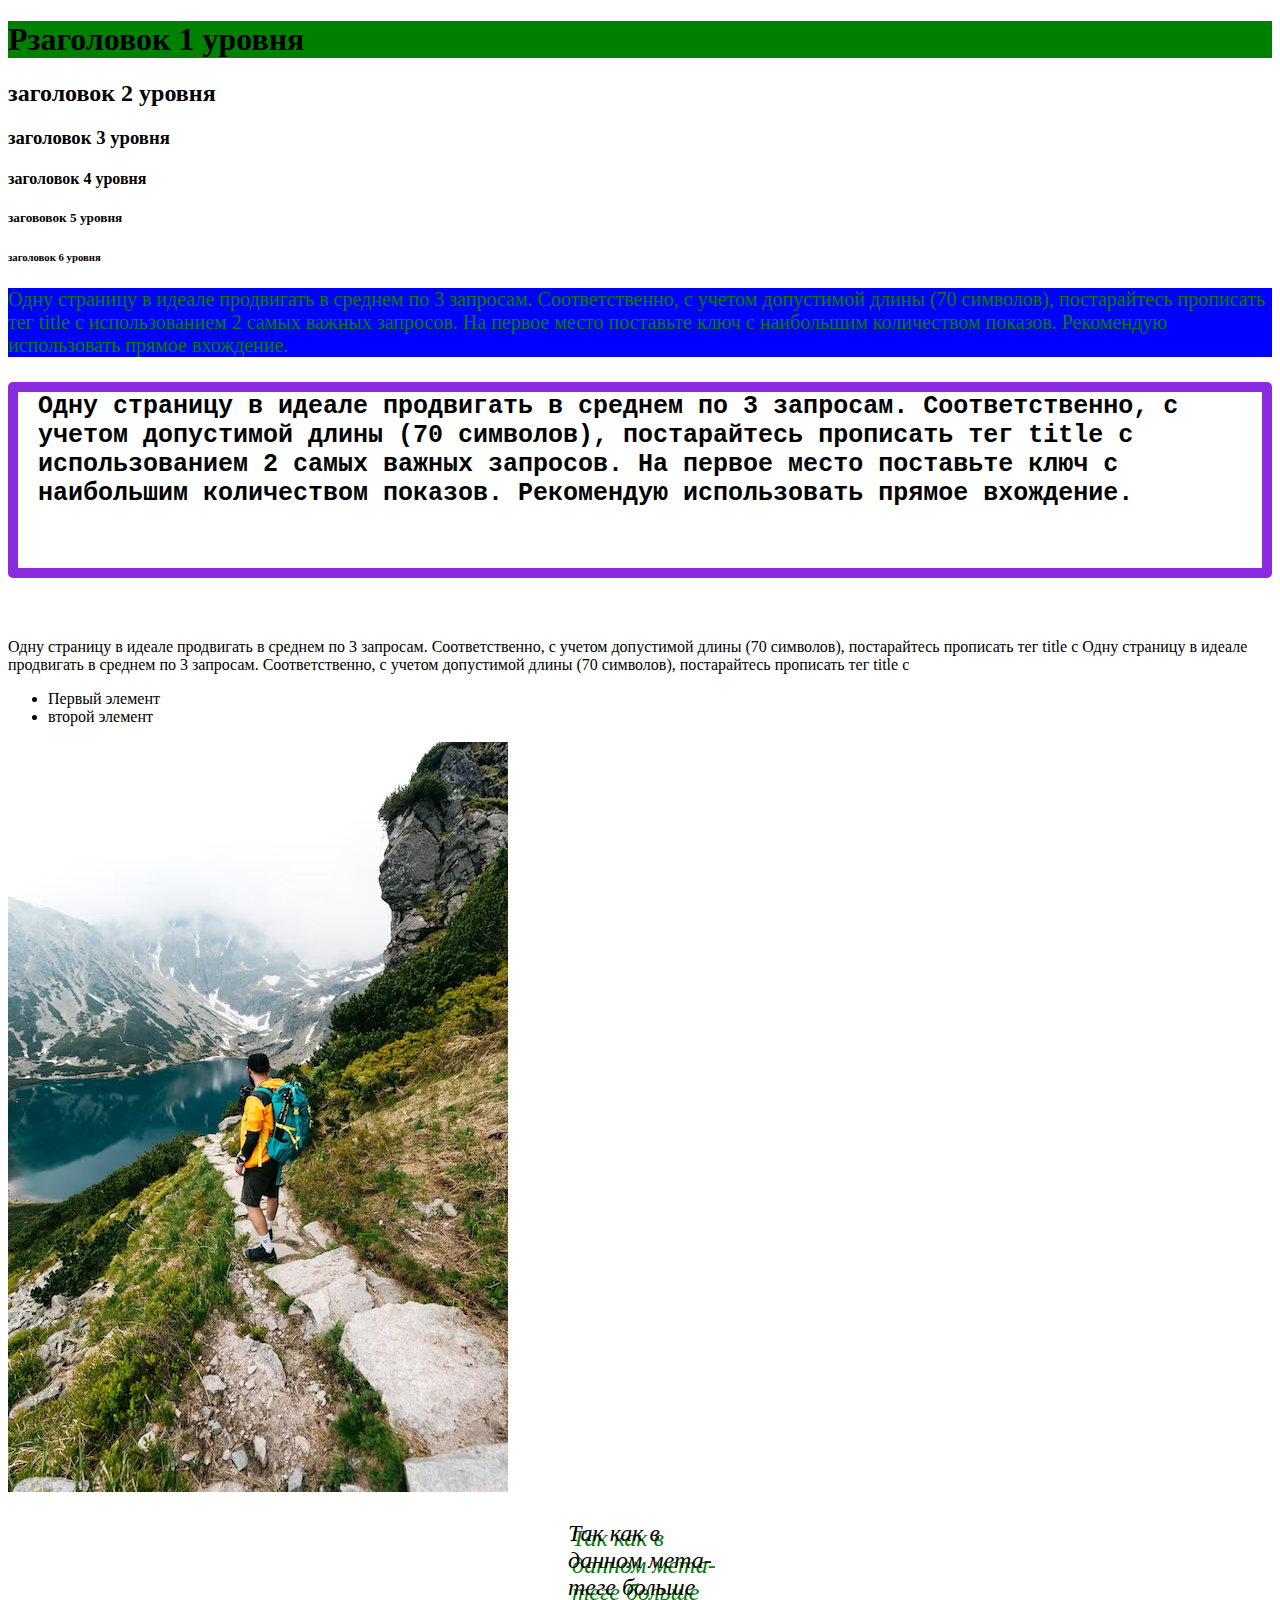
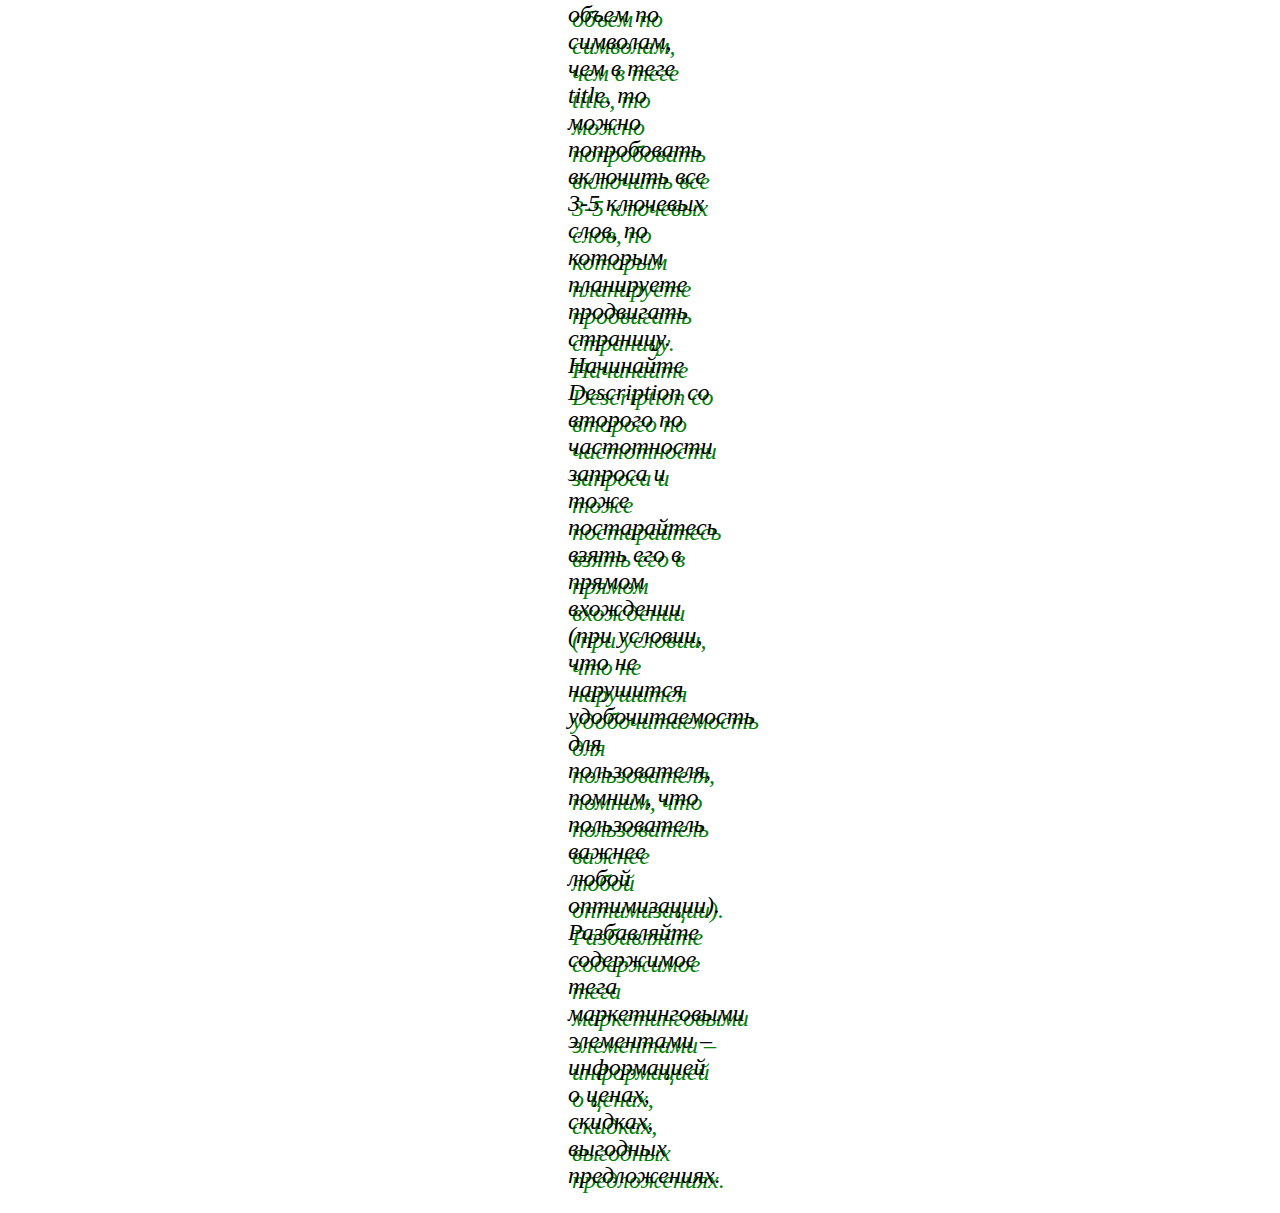
<file: lesldz/index.html>
<!DOCTYPE html>
<html lang="en">
<head>
    <meta charset="UTF-8">
    <meta http-equiv="X-UA-Compatible" content="IE=edge">
    <meta name="viewport" content="width=device-width, initial-scale=1.0">
    <link rel ="stylesheet" href ="stule.css">
    <title>Лекция по HTML</title>
</head>
<body>
    <h1>Pзаголовок 1 уровня</h1>
    <h2>заголовок 2 уровня</h2>
    <h3>заголовок 3 уровня</h3>
    <h4>заголовок 4 уровня</h4>
    <h5>загововок 5 уровня</h5>
    <h6>заголовок 6 уровня</h6>
    <p class="paragraf-1">Одну страницу в идеале продвигать
         в среднем по 3 запросам. Соответственно,
        с учетом допустимой длины (70 символов),
        постарайтесь прописать тег title с
        использованием 2 самых важных запросов.
        На первое место поставьте ключ с наибольшим
        количеством показов. Рекомендую использовать
        прямое вхождение.
    </p>
    <p class="paragraf-2">Одну страницу в идеале продвигать
        в среднем по 3 запросам. Соответственно,
        с учетом допустимой длины (70 символов),
        постарайтесь прописать тег title с
        использованием 2 самых важных запросов.
        На первое место поставьте ключ с наибольшим
        количеством показов. Рекомендую использовать
        прямое вхождение.
    </p>
    <div>
        <span>Одну страницу в идеале продвигать
            в среднем по 3 запросам. Соответственно,
            с учетом допустимой длины (70 символов),
            постарайтесь прописать тег title с</span>
        <span>Одну страницу в идеале продвигать
            в среднем по 3 запросам. Соответственно,
            с учетом допустимой длины (70 символов),
            постарайтесь прописать тег title с</span>
    </div>
    <ul>
        <li>Первый элемент</li>
        <li>второй элемент</li>
    </ul>
    <img src="photo-1687120486999-50e606431357.avif">
    <p class="paragraf-3">
        Так как в данном мета-теге больше объем по символам, чем в теге title, то можно попробовать включить все 3-5 ключевых
        слов, по которым планируете продвигать страницу. Начинайте Description со второго по частотности запроса и тоже
        постарайтесь взять его в прямом вхождении (при условии, что не нарушится удобочитаемость для пользователя, помним, что
        пользователь важнее любой оптимизации). Разбавляйте содержимое тега маркетинговыми элементами – информацией о ценах,
        скидках, выгодных предложениях.
    </p>

</body>
</html>
</file>
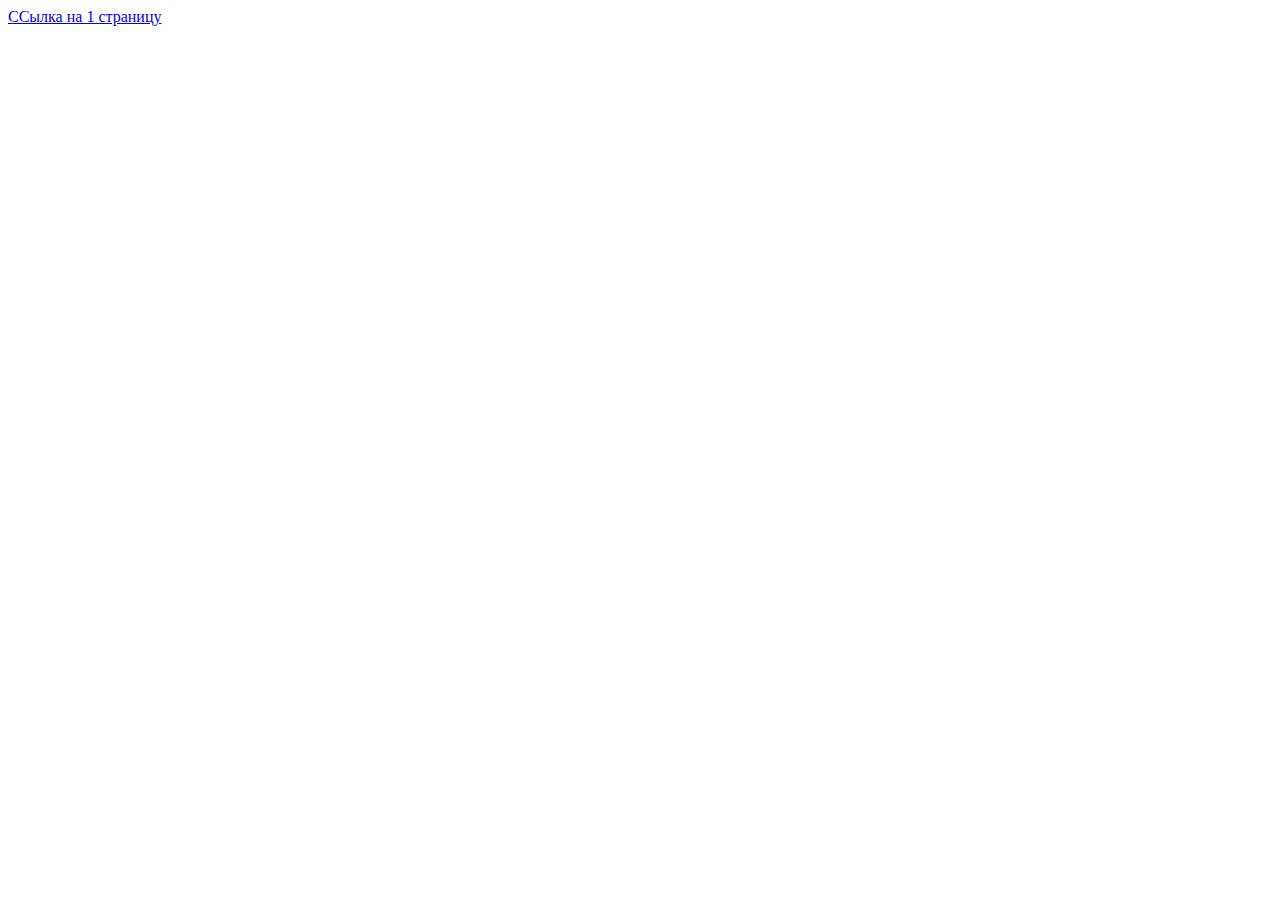
<file: les3/pag2.html>
<!DOCTYPE html>
<html lang="en">
<head>
    <meta charset="UTF-8">
    <meta http-equiv="X-UA-Compatible" content="IE=edge">
    <meta name="viewport" content="width=device-width, initial-scale=1.0">
    <title>Страница2</title>
</head>
<body>
    <a href="pag1.html">ССылка на 1 страницу</a>
</body>
</html>
</file>
<file: lesldz/stule.css>
h1 {
    background: green;
}
.paragraf-1 {
    background: blue;
    font-size: 20px;
    color: green;
}
.paragraf-2{
    border: 10px solid blueviolet;
    border-radius: 5px;
    font-size: 25px;
    margin-bottom: 60px;
    padding-bottom: 60px;
    padding-left: 20px;
    font-weight: bold;
    font-family: 'Courier New', Courier, monospace;
}
.paragraf-3{
    font-size: 24px;
    font-style: oblique;
    margin-left: auto;
    margin-right: auto;
    width: 6em;
    text-shadow:green 4px 5px ;
}
</file>
